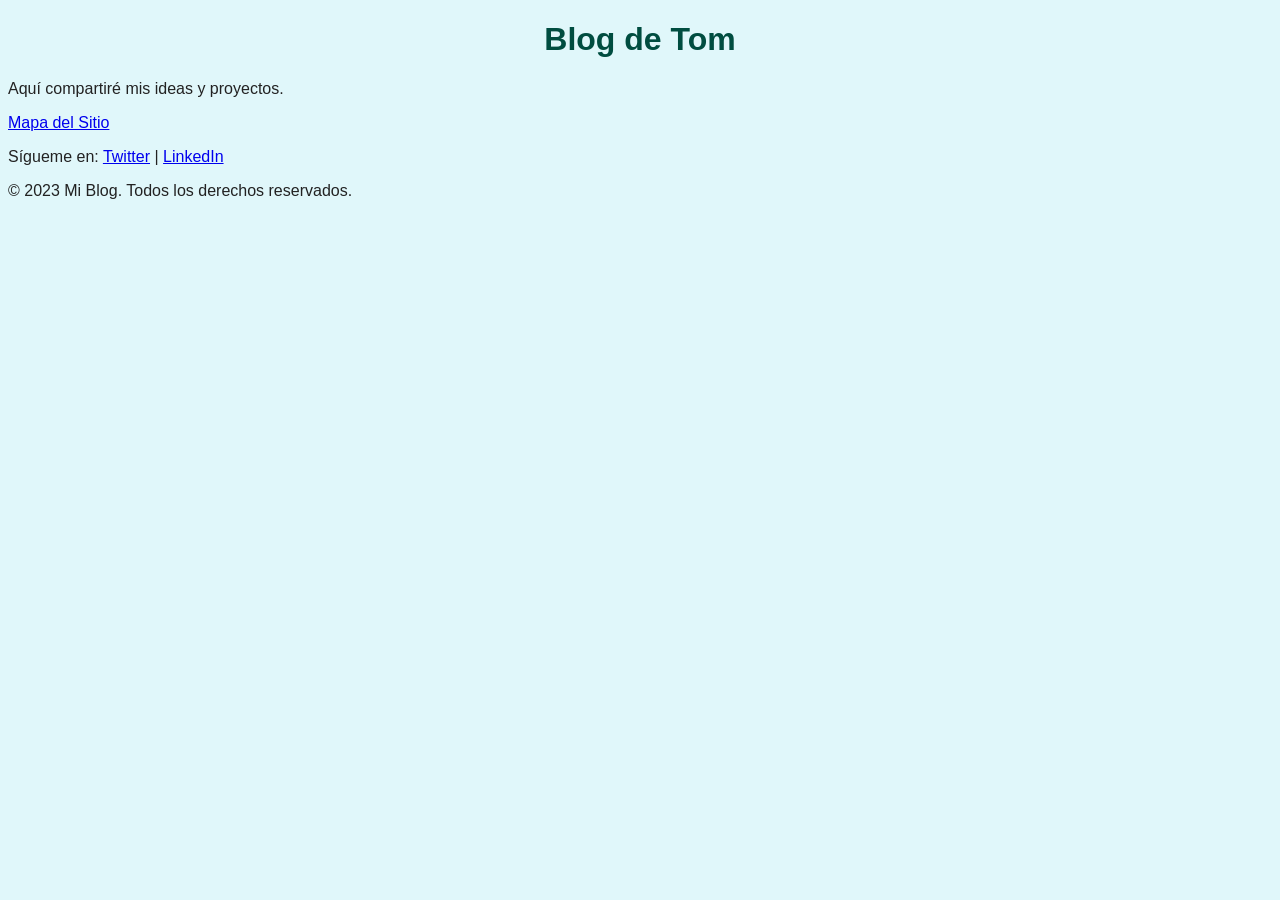
<file: index.html>
<!DOCTYPE html>
<html lang="es">

<head>
  <meta charset="UTF-8">
  <title>Mi Blog Personal</title>
  <link rel="stylesheet" href="style.css">
</head>

<body>
<h1>Blog de Tom</h1>
  <p>Aquí compartiré mis ideas y proyectos.</p>
</body>
<footer>
  <p><a href="#">Mapa del Sitio</a></p>
  <p>Sígueme en: <a href="#">Twitter</a> | <a href="#">LinkedIn</a></p><p>&copy; 2023 Mi Blog. Todos los derechos reservados.</p></footer>
</html>
</file>
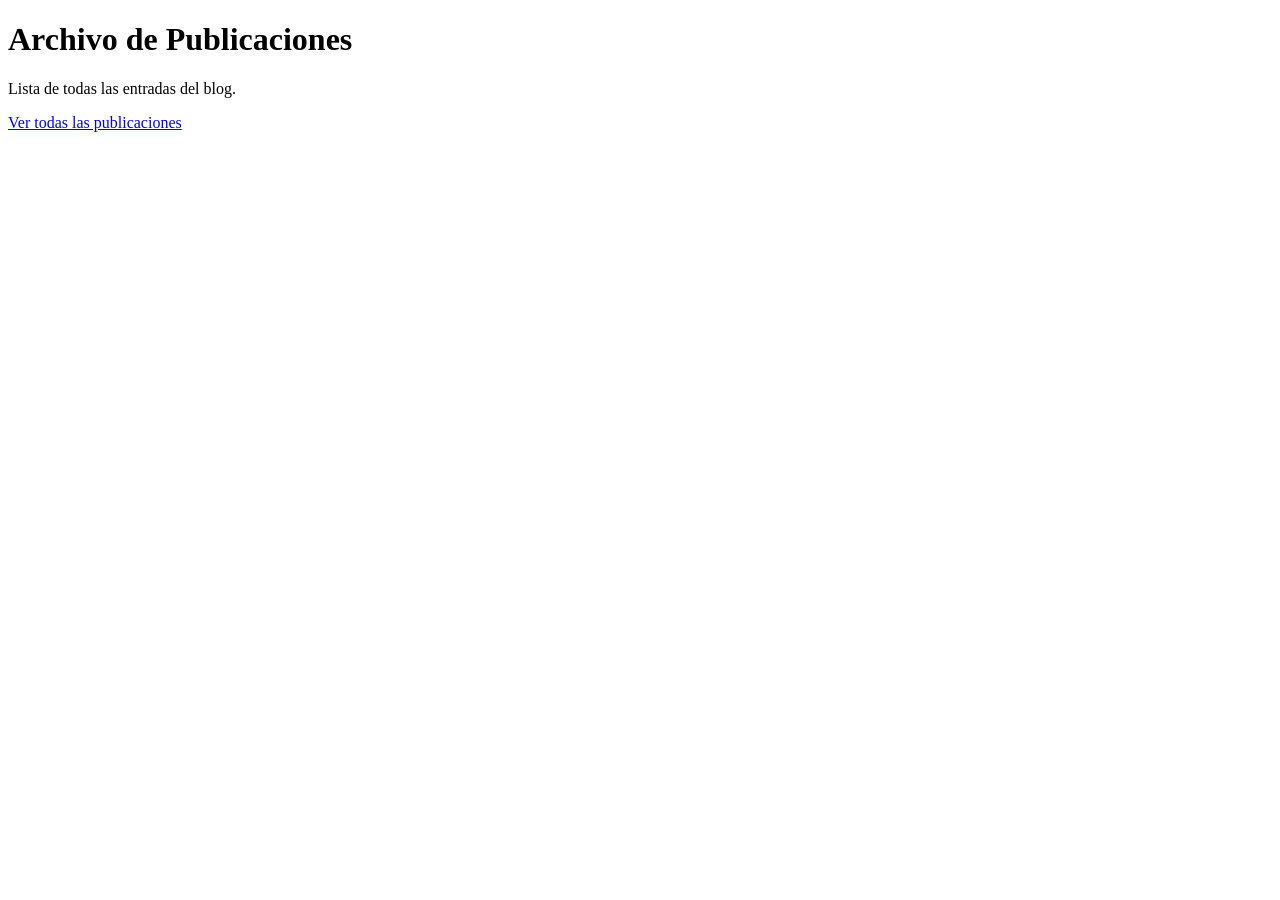
<file: archive.html>
<!DOCTYPE html>
<html lang="es">

<head>
  <meta charset="UTF-8">
  <title>Archivo de Publicaciones</title>
</head>

<body>
  <h1>Archivo de Publicaciones</h1>
  <p>Lista de todas las entradas del blog.</p>
  <p><a href="archive.html">Ver todas las publicaciones</a></p>
</body>

</html>
</file>
<file: style.css>
body {
    font-family: sans-serif;
    background-color: #e0f7fa;
    color: #222;
}h1 { color: #004d40; text-align: center; }
</file>
